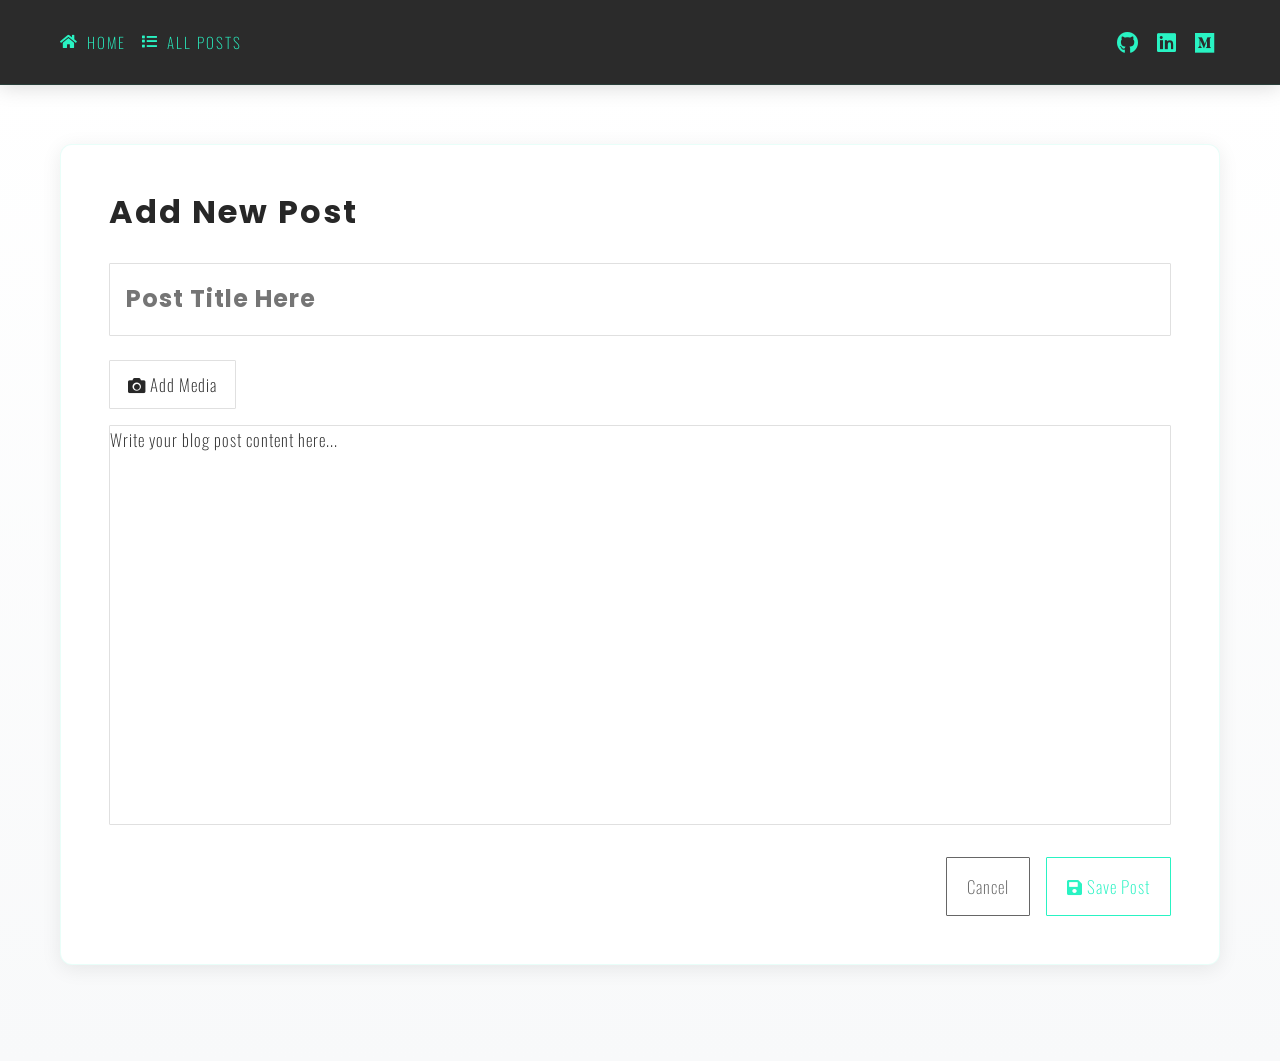
<file: HTML/blog-editor.html>
<!DOCTYPE html>
<html lang="en">
<head>
    <meta charset="UTF-8">
    <meta name="viewport" content="width=device-width, initial-scale=1.0">
    <title>Blog Editor - Reina Mitchell</title>

    <!-- Google Fonts -->
    <link href="https://fonts.googleapis.com/css2?family=Poppins:wght@400;700&display=swap" rel="stylesheet">
    <link href="https://fonts.googleapis.com/css2?family=Oswald:wght@200;603&display=swap" rel="stylesheet">
    <link href="https://fonts.googleapis.com/css2?family=Anonymous+Pro&display=swap" rel="stylesheet">

    <!-- Bootstrap CSS -->
    <link rel="stylesheet" href="https://stackpath.bootstrapcdn.com/bootstrap/4.3.1/css/bootstrap.min.css">

    <!-- Font Awesome -->
    <link rel="stylesheet" href="https://cdnjs.cloudflare.com/ajax/libs/font-awesome/5.15.1/css/all.min.css">

    <!-- Quill.js CSS -->
    <link href="https://cdn.quilljs.com/1.3.6/quill.snow.css" rel="stylesheet">

    <!-- Custom Blog CSS -->
    <link rel="stylesheet" href="../CSS/blog.css">
</head>
<body>
    <!-- Navigation -->
    <nav class="blog-navbar">
        <div class="container">
            <div class="nav-left">
                <a href="../index.html" class="btn-home">
                    <i class="fas fa-home"></i> Home
                </a>
                <a href="blog.html" class="btn-new" style="background-color: transparent; color: #29f3c3; border-color: #29f3c3;">
                    <i class="fas fa-list"></i> All Posts
                </a>
            </div>
            <div class="social-links">
                <a href="https://github.com/rclarkem" target="_blank" title="GitHub">
                    <i class="fab fa-github"></i>
                </a>
                <a href="https://www.linkedin.com/in/reina-mitchell/" target="_blank" title="LinkedIn">
                    <i class="fab fa-linkedin"></i>
                </a>
                <a href="https://medium.com/@rclarke-m" target="_blank" title="Medium">
                    <i class="fab fa-medium"></i>
                </a>
            </div>
        </div>
    </nav>

    <!-- Main Content -->
    <main class="main-content">
        <div class="container">
            <!-- Editor Container -->
            <div class="editor-container">
                <div class="editor-header">
                    <h1>Add New Post</h1>
                </div>

                <!-- Title Input -->
                <input type="text" id="postTitle" class="title-input" placeholder="Post Title Here">

                <!-- Media Button -->
                <button class="btn-media" onclick="alert('Media upload would be handled through your image hosting service. Add image URLs directly in the editor.')">
                    <i class="fas fa-camera"></i> Add Media
                </button>

                <!-- Quill Editor -->
                <div id="editor">
                    <p>Write your blog post content here...</p>
                </div>

                <!-- Editor Actions -->
                <div class="editor-actions">
                    <button class="btn-cancel" onclick="cancelEdit()">
                        Cancel
                    </button>
                    <button class="btn-save" onclick="saveBlogPost()">
                        <i class="fas fa-save"></i> Save Post
                    </button>
                </div>
            </div>
        </div>
    </main>

    <!-- Save Modal -->
    <div id="saveModal" class="modal">
        <div class="modal-content">
            <div class="modal-header">
                <h2>Save Post</h2>
            </div>
            <div class="modal-body">
                <div id="saveInstructions">
                    <!-- Instructions will be inserted here -->
                </div>
                <div class="json-output" id="jsonOutput">
                    <!-- JSON will be displayed here -->
                </div>
            </div>
            <div class="modal-footer">
                <button class="btn-copy" onclick="copyJSON()">
                    <i class="fas fa-copy"></i> Copy JSON
                </button>
                <button class="btn-close-modal" onclick="closeModal('saveModal')">
                    Close
                </button>
            </div>
        </div>
    </div>

    <!-- jQuery -->
    <script src="https://code.jquery.com/jquery-3.4.1.min.js"></script>

    <!-- Quill.js -->
    <script src="https://cdn.quilljs.com/1.3.6/quill.js"></script>

    <!-- Custom Blog JS -->
    <script src="../JS/blog.js"></script>

    <script>
        // Initialize Quill editor
        var quill = new Quill('#editor', {
            theme: 'snow',
            modules: {
                toolbar: [
                    [{ 'header': [1, 2, 3, 4, 5, 6, false] }],
                    ['bold', 'italic', 'underline', 'strike'],
                    [{ 'align': [] }],
                    [{ 'list': 'ordered'}, { 'list': 'bullet' }],
                    ['link', 'image'],
                    ['clean']
                ]
            },
            placeholder: 'Write your blog post content here...'
        });

        // Make quill available globally
        window.quill = quill;

        // Initialize editor (load post if editing)
        $(document).ready(function() {
            checkEditorAccess();
            initializeBlogEditor();
        });

        // Handle keyboard shortcuts
        document.addEventListener('keydown', function(e) {
            // Ctrl/Cmd + S to save
            if ((e.ctrlKey || e.metaKey) && e.key === 's') {
                e.preventDefault();
                saveBlogPost();
            }
        });
    </script>
</body>
</html>
</file>
<file: CSS/blog.css>
/* Blog Styles - Matching Main Site Design */

/* Global Styles */
* {
    margin: 0;
    padding: 0;
    box-sizing: border-box;
}

body {
    margin: 0px;
    font-size: 17px;
    font-family: 'Oswald', sans-serif;
    font-weight: 200;
    background-color: #fff;
    color: #272727;
    letter-spacing: 1px;
    line-height: 1.6;
}

h1, h2, h3, h4, h5, h6 {
    font-family: 'Poppins', sans-serif;
    font-weight: 700;
    color: #272727;
}

/* Navbar Styles */
.blog-navbar {
    background-color: rgba(39, 39, 39, 0.98);
    backdrop-filter: blur(10px);
    padding: 1.2rem 0;
    position: fixed;
    top: 0;
    width: 100%;
    z-index: 1000;
    box-shadow: 0 2px 20px rgba(0,0,0,0.15);
    border-bottom: 1px solid rgba(41, 243, 195, 0.1);
}

.blog-navbar .container {
    display: flex;
    justify-content: space-between;
    align-items: center;
    max-width: 1200px;
    margin: 0 auto;
    padding: 0 20px;
}

.nav-left {
    display: flex;
    gap: 1rem;
}

.btn-home, .btn-new {
    padding: 8px 0;
    text-decoration: none;
    font-family: 'Oswald', sans-serif;
    font-weight: 200;
    font-size: 15px;
    letter-spacing: 2px;
    transition: all 0.3s ease;
    border: none;
    background: none;
    display: inline-flex;
    align-items: center;
    gap: 0.5rem;
    color: #29f3c3;
    text-transform: uppercase;
    position: relative;
}

.btn-home::after,
.btn-new::after {
    content: '';
    position: absolute;
    bottom: 0;
    left: 0;
    width: 0;
    height: 2px;
    background: #29f3c3;
    transition: width 0.3s ease;
}

.btn-home:hover::after,
.btn-new:hover::after {
    width: 100%;
}

.btn-home:hover,
.btn-new:hover {
    color: white;
    text-decoration: none;
}

.social-links {
    display: flex;
    gap: 0.5rem;
    align-items: center;
}

.social-links a {
    padding: 5px;
    font-size: 22px;
    color: #29f3c3;
    text-decoration: none;
    transition: color 0.4s;
}

.social-links a:hover {
    color: white;
}

/* Main Content */
.main-content {
    margin-top: 80px;
    min-height: calc(100vh - 80px);
    padding: 4rem 0;
    background: linear-gradient(180deg, #ffffff 0%, #f8f9fa 100%);
}

.container {
    max-width: 1200px;
    margin: 0 auto;
    padding: 0 20px;
}

/* Page Header */
.page-header {
    text-align: center;
    margin-bottom: 5rem;
    padding: 3rem 0 2rem;
    position: relative;
}

.page-header::after {
    content: '';
    position: absolute;
    bottom: 0;
    left: 50%;
    transform: translateX(-50%);
    width: 100px;
    height: 3px;
    background: linear-gradient(90deg, transparent, #29f3c3, transparent);
}

.page-header h1 {
    font-size: 3.5rem;
    color: #272727;
    font-family: 'Poppins', sans-serif;
    font-weight: 700;
    margin-bottom: 1rem;
    letter-spacing: 3px;
    text-transform: uppercase;
}

.page-header p {
    font-size: 1.3rem;
    font-family: 'Oswald', sans-serif;
    font-weight: 200;
    color: #666;
    letter-spacing: 2px;
}

/* Blog Tiles Grid */
.blog-grid {
    display: grid;
    grid-template-columns: repeat(auto-fill, minmax(350px, 1fr));
    gap: 2.5rem;
    margin-bottom: 4rem;
}

.blog-tile {
    background: #fff;
    border-radius: 12px;
    overflow: hidden;
    box-shadow: 0 4px 20px rgba(0,0,0,0.08);
    transition: all 0.4s cubic-bezier(0.4, 0, 0.2, 1);
    cursor: pointer;
    text-decoration: none;
    color: inherit;
    display: block;
    position: relative;
    border: 1px solid rgba(41, 243, 195, 0.1);
}

.blog-tile::before {
    content: '';
    position: absolute;
    top: 0;
    left: 0;
    right: 0;
    height: 4px;
    background: linear-gradient(90deg, #29f3c3, #1fd4a8);
    transform: scaleX(0);
    transition: transform 0.4s ease;
}

.blog-tile:hover::before {
    transform: scaleX(1);
}

.blog-tile:hover {
    transform: translateY(-8px);
    box-shadow: 0 12px 40px rgba(41, 243, 195, 0.15);
    border-color: rgba(41, 243, 195, 0.3);
}

.blog-tile-thumbnail {
    width: 100%;
    height: 220px;
    background: linear-gradient(135deg, #29f3c3 0%, #1fd4a8 50%, #272727 100%);
    display: flex;
    align-items: center;
    justify-content: center;
    color: #fff;
    font-size: 3rem;
    position: relative;
    overflow: hidden;
}

.blog-tile-thumbnail::after {
    content: '';
    position: absolute;
    top: 0;
    left: 0;
    right: 0;
    bottom: 0;
    background: rgba(39, 39, 39, 0.3);
    opacity: 0;
    transition: opacity 0.4s ease;
}

.blog-tile:hover .blog-tile-thumbnail::after {
    opacity: 1;
}

.blog-tile-thumbnail img {
    width: 100%;
    height: 100%;
    object-fit: cover;
    transition: transform 0.4s ease;
}

.blog-tile:hover .blog-tile-thumbnail img {
    transform: scale(1.05);
}

.blog-tile-content {
    padding: 2rem;
}

.blog-tile-title {
    font-size: 1.6rem;
    font-family: 'Poppins', sans-serif;
    font-weight: 700;
    margin-bottom: 0.75rem;
    color: #272727;
    line-height: 1.3;
    transition: color 0.3s ease;
}

.blog-tile:hover .blog-tile-title {
    color: #29f3c3;
}

.blog-tile-excerpt {
    font-family: 'Oswald', sans-serif;
    font-weight: 200;
    color: #666;
    margin-bottom: 1.5rem;
    line-height: 1.7;
    letter-spacing: 0.5px;
    font-size: 1rem;
    display: -webkit-box;
    -webkit-line-clamp: 3;
    -webkit-box-orient: vertical;
    overflow: hidden;
}

.blog-tile-date {
    color: #29f3c3;
    font-size: 0.85rem;
    font-family: 'Oswald', sans-serif;
    font-weight: 200;
    letter-spacing: 1.5px;
    text-transform: uppercase;
    display: flex;
    align-items: center;
    gap: 0.5rem;
}

.blog-tile-date::before {
    content: '';
    width: 30px;
    height: 2px;
    background: #29f3c3;
}

/* Single Post View */
.post-header {
    text-align: center;
    margin-bottom: 2rem;
    padding-bottom: 2rem;
    border-bottom: 2px solid #29f3c3;
}

.post-title {
    font-size: 2.5rem;
    color: #272727;
    font-family: 'Poppins', sans-serif;
    font-weight: 700;
    margin-bottom: 1rem;
    letter-spacing: 2px;
}

.post-meta {
    color: #272727;
    font-size: 1rem;
    font-family: 'Oswald', sans-serif;
    font-weight: 200;
    letter-spacing: 1px;
}

.post-actions {
    display: flex;
    gap: 1rem;
    justify-content: center;
    margin-top: 1rem;
}

.btn-edit, .btn-delete {
    padding: 10px 18px;
    border-radius: 1px;
    cursor: pointer;
    font-family: 'Oswald', sans-serif;
    font-weight: 200;
    font-size: 17px;
    letter-spacing: 1px;
    transition: all 0.4s ease;
    display: inline-block;
}

.btn-edit {
    background-color: transparent;
    color: #29f3c3;
    border: 1px solid #29f3c3;
}

.btn-edit:hover {
    background-color: #29f3c3;
    color: #272727;
}

.btn-delete {
    background-color: transparent;
    color: #dc3545;
    border: 1px solid #dc3545;
}

.btn-delete:hover {
    background-color: #dc3545;
    color: #fff;
}

.post-content {
    background: #fff;
    padding: 4rem;
    border-radius: 12px;
    margin-bottom: 3rem;
    font-family: 'Oswald', sans-serif;
    font-weight: 200;
    letter-spacing: 0.5px;
    box-shadow: 0 4px 20px rgba(0,0,0,0.08);
    border: 1px solid rgba(41, 243, 195, 0.1);
}

.post-content h2 {
    color: #272727;
    font-family: 'Poppins', sans-serif;
    font-weight: 700;
    margin-top: 3rem;
    margin-bottom: 1.5rem;
    padding-bottom: 0.5rem;
    border-bottom: 2px solid rgba(41, 243, 195, 0.2);
}

.post-content h3 {
    color: #272727;
    font-family: 'Poppins', sans-serif;
    font-weight: 700;
    margin-top: 2rem;
    margin-bottom: 1rem;
}

.post-content p {
    margin-bottom: 1.5rem;
    line-height: 1.8;
    font-size: 1.1rem;
    color: #444;
}

.post-content ul, .post-content ol {
    margin-bottom: 1rem;
    padding-left: 2rem;
}

.post-content li {
    margin-bottom: 0.5rem;
}

.back-link {
    display: inline-block;
    color: #29f3c3;
    text-decoration: none;
    font-family: 'Oswald', sans-serif;
    font-weight: 200;
    font-size: 17px;
    letter-spacing: 1px;
    margin-top: 2rem;
    transition: color 0.4s;
}

.back-link:hover {
    color: #272727;
}

/* Editor Styles */
.editor-container {
    background: #fff;
    border-radius: 12px;
    padding: 3rem;
    margin-bottom: 2rem;
    box-shadow: 0 4px 20px rgba(0,0,0,0.08);
    border: 1px solid rgba(41, 243, 195, 0.1);
}

.editor-header {
    margin-bottom: 2rem;
}

.editor-header h1 {
    font-size: 2rem;
    color: #272727;
    font-family: 'Poppins', sans-serif;
    font-weight: 700;
    letter-spacing: 2px;
}

.title-input {
    width: 100%;
    padding: 1rem;
    font-size: 1.5rem;
    border: 1px solid #e0e0e0;
    border-radius: 1px;
    margin-bottom: 1.5rem;
    font-family: 'Poppins', sans-serif;
    font-weight: 700;
    color: #272727;
    letter-spacing: 1px;
    transition: border-color 0.4s ease;
}

.title-input:focus {
    outline: none;
    border-color: #29f3c3;
}

.editor-toolbar-wrapper {
    margin-bottom: 1rem;
}

.btn-media {
    padding: 10px 18px;
    background-color: transparent;
    border: 1px solid #e0e0e0;
    border-radius: 1px;
    cursor: pointer;
    font-family: 'Oswald', sans-serif;
    font-weight: 200;
    font-size: 17px;
    letter-spacing: 1px;
    color: #272727;
    transition: all 0.4s ease;
    margin-bottom: 1rem;
}

.btn-media:hover {
    background-color: #29f3c3;
    border-color: #29f3c3;
    color: #272727;
}

#editor {
    min-height: 400px;
    background: #fff;
    border: 1px solid #e0e0e0;
    border-radius: 1px;
}

.ql-toolbar {
    border-top-left-radius: 1px;
    border-top-right-radius: 1px;
}

.ql-container {
    border-bottom-left-radius: 1px;
    border-bottom-right-radius: 1px;
    font-family: 'Oswald', sans-serif;
    font-weight: 200;
    font-size: 17px;
    letter-spacing: 1px;
    line-height: 1.6;
}

.editor-actions {
    display: flex;
    justify-content: flex-end;
    gap: 1rem;
    margin-top: 2rem;
}

.btn-save, .btn-cancel {
    padding: 15px 20px;
    border-radius: 1px;
    cursor: pointer;
    font-family: 'Oswald', sans-serif;
    font-weight: 200;
    font-size: 17px;
    letter-spacing: 1px;
    transition: all 0.4s ease;
    display: inline-block;
}

.btn-save {
    background-color: transparent;
    color: #29f3c3;
    border: 1px solid #29f3c3;
}

.btn-save:hover {
    background-color: #29f3c3;
    color: #272727;
}

.btn-cancel {
    background-color: transparent;
    color: #666;
    border: 1px solid #666;
}

.btn-cancel:hover {
    background-color: #666;
    color: #fff;
}

/* Modal Styles */
.modal {
    display: none;
    position: fixed;
    z-index: 2000;
    left: 0;
    top: 0;
    width: 100%;
    height: 100%;
    background-color: rgba(0,0,0,0.5);
}

.modal.active {
    display: flex;
    align-items: center;
    justify-content: center;
}

.modal-content {
    background-color: #fff;
    padding: 2rem;
    border-radius: 1px;
    max-width: 600px;
    width: 90%;
    max-height: 80vh;
    overflow-y: auto;
}

.modal-header {
    margin-bottom: 1.5rem;
}

.modal-header h2 {
    color: #272727;
    font-family: 'Poppins', sans-serif;
    font-weight: 700;
    letter-spacing: 1px;
}

.modal-body {
    margin-bottom: 1.5rem;
    font-family: 'Oswald', sans-serif;
    font-weight: 200;
    font-size: 17px;
    letter-spacing: 1px;
    line-height: 1.6;
}

.json-output {
    background-color: #f8f9fa;
    border: 1px solid #e0e0e0;
    border-radius: 4px;
    padding: 1rem;
    font-family: 'Courier New', monospace;
    font-size: 0.9rem;
    white-space: pre-wrap;
    word-wrap: break-word;
    max-height: 300px;
    overflow-y: auto;
}

.modal-footer {
    display: flex;
    justify-content: flex-end;
    gap: 1rem;
}

.btn-copy, .btn-close-modal {
    padding: 10px 18px;
    border-radius: 1px;
    cursor: pointer;
    font-family: 'Oswald', sans-serif;
    font-weight: 200;
    font-size: 17px;
    letter-spacing: 1px;
    transition: all 0.4s ease;
}

.btn-copy {
    background-color: transparent;
    color: #29f3c3;
    border: 1px solid #29f3c3;
}

.btn-copy:hover {
    background-color: #29f3c3;
    color: #272727;
}

.btn-close-modal {
    background-color: transparent;
    color: #666;
    border: 1px solid #666;
}

.btn-close-modal:hover {
    background-color: #666;
    color: #fff;
}

/* Empty State */
.empty-state {
    text-align: center;
    padding: 4rem 2rem;
    color: #666;
}

.empty-state i {
    font-size: 4rem;
    color: #e0e0e0;
    margin-bottom: 1rem;
}

.empty-state h2 {
    color: #272727;
    margin-bottom: 1rem;
}

/* Responsive Design */
@media (max-width: 768px) {
    .page-header h1 {
        font-size: 2.5rem;
        letter-spacing: 2px;
    }

    .blog-grid {
        grid-template-columns: 1fr;
        gap: 2rem;
    }

    .post-content {
        padding: 2rem;
    }

    .post-title {
        font-size: 2rem;
    }

    .nav-left {
        gap: 1rem;
    }

    .btn-home, .btn-new {
        font-size: 14px;
    }

    .social-links {
        gap: 0.5rem;
    }

    .social-links a {
        font-size: 20px;
    }

    .editor-container {
        padding: 2rem;
    }
}

@media (max-width: 576px) {
    .blog-navbar .container {
        flex-direction: column;
        gap: 1rem;
    }

    .editor-actions {
        flex-direction: column;
    }

    .btn-save, .btn-cancel {
        width: 100%;
    }
}

/* ========================================
   ADMIN AUTHENTICATION STYLES
   ======================================== */

/* Hide admin-only elements by default */
.admin-only {
    display: none !important;
}

/* Show when admin authenticated */
body.admin-mode .admin-only {
    display: flex !important;
}

/* For inline/inline-flex elements */
body.admin-mode a.admin-only {
    display: inline-flex !important;
}

body.admin-mode div.post-actions.admin-only {
    display: flex !important;
}
</file>
